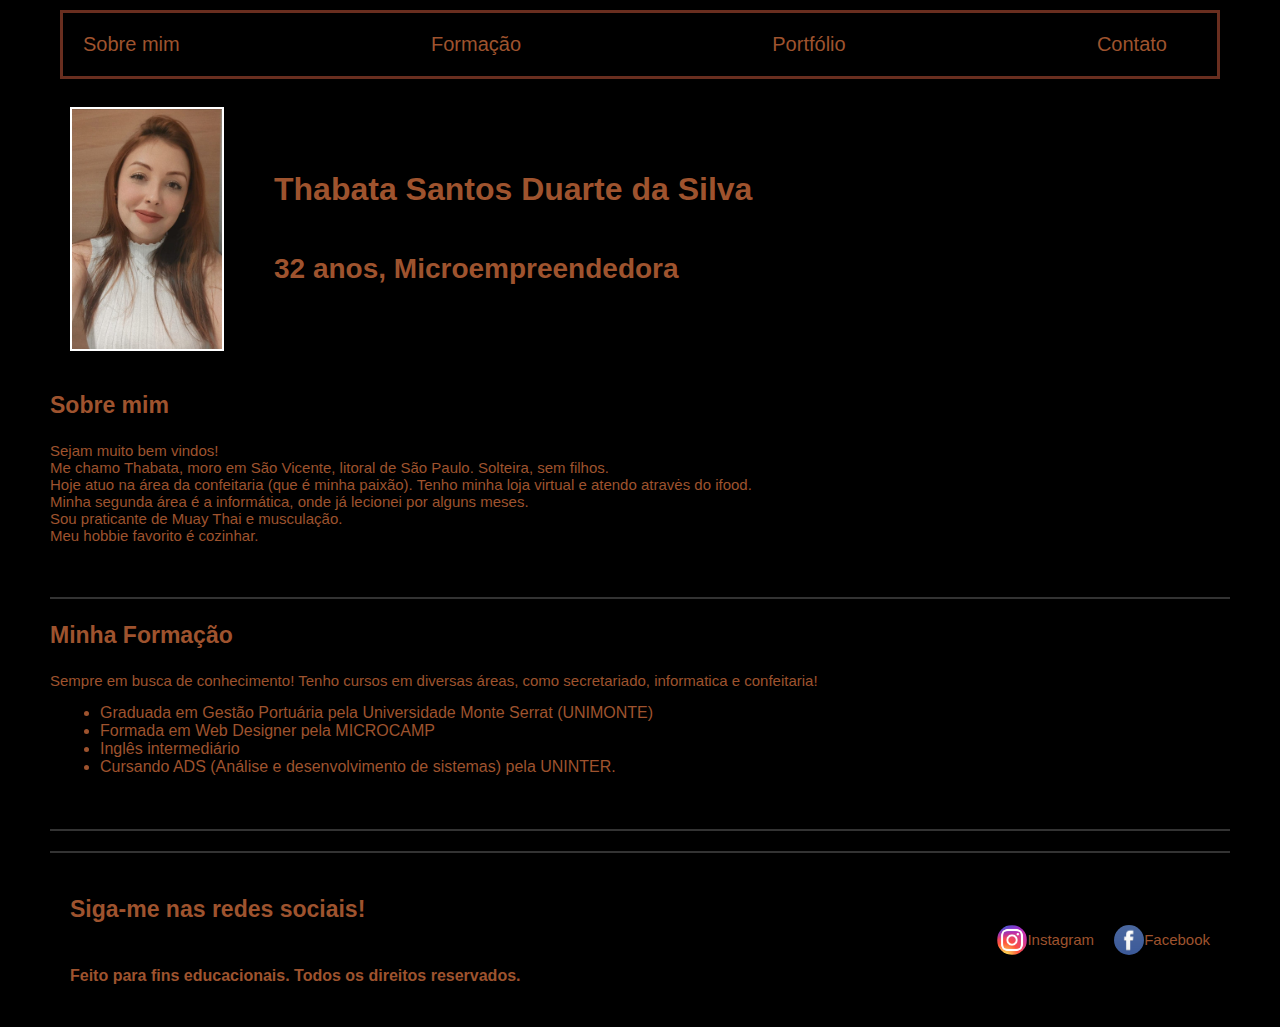
<file: index.html>
<!DOCTYPE html>

<html>
<head>
  <meta http-equiv="CONTENT-TYPE" content="text/html; charset=UTF-8">
  <title> Portfólio pessoal (CV Online) </title>
  <link rel="stylesheet" href="index.css"> <!-- link que faz a ligação com a pagina css, que dará estilo ao site -->
  <meta name="viewport" content="width=device-width, initial-scale=1.0">
</head>
<body>
  <div class="quadrado">
  <nav>
    <ul>
      <!-- menu superior do site -->
      <li><a href="#l1">Sobre mim </a></li>
        <li><a href="#l2">Formação</a></li>
        <li><a href="portfolio.html">Portfólio</a></li>
        <li><a href="contato.html">Contato</a></li>
    </ul>  
  </nav>
  <header>
    </br>
    <div class="container">
    <img src="./imagens/thabata.jfif" alt="Foto da Thabata"></img>
      <div class="text-container">
       <!-- Apresentação do aluno, no caso eu -->
    <h1> Thabata Santos Duarte da Silva </h1> 
    <h2> 32 anos, Microempreendedora </h2>
      </div>  
    </div>
  </header>  
  
  </br>
  
    <h3 id="l1">Sobre mim</h3>
    <p> Sejam muito bem vindos! </br> Me chamo Thabata, moro em São Vicente, litoral de São Paulo. Solteira, sem filhos. </br> Hoje atuo na área da confeitaria (que é minha paixão). Tenho minha loja virtual e atendo atravės do ifood. </br> Minha segunda área é a informática, onde já lecionei por alguns meses. </br> Sou praticante de Muay Thai e musculação. </br> Meu hobbie favorito é cozinhar. </p>
  </br>
    <div class="decorative-line"></div> <!--linha decorativa para separação de seções -->
  
    <h3 id="l2">Minha Formação</h3>
    <p> Sempre em busca de conhecimento! Tenho cursos em diversas áreas, como secretariado, informatica e confeitaria! </br> 
     <ul>
      <li>Graduada em Gestão Portuária pela Universidade Monte Serrat (UNIMONTE) </li>
      <li>Formada em Web Designer pela MICROCAMP </li>
      <li>Inglês intermediário  </li>
      <li>Cursando ADS (Análise e desenvolvimento de sistemas) pela UNINTER. </li> </p>
    </ul>
  </br>
    <div class="decorative-line"></div>
     <footer>
    <div class="text-container">
        <h3>Siga-me nas redes sociais!</h3>
        <h4>Feito para fins educacionais. Todos os direitos reservados.</h4>
    </div>
    <div class="social-icons">
        <a href="https://www.instagram.com/_thabaata?igsh=eXQ1NG83cXkyb3d6" target="_blank">
            <img src="./imagens/instagram.jfif" alt="Instagram">
            <p>Instagram</p>
        </a>
      <!-- link para a rede social facebook -->
        <a href="https://www.facebook.com/share/aMF57C3fWw1xEQky/?mibextid=qi2Omg" target="_blank">
            <img src="./imagens/facebook.jfif" alt="Facebook">
            <p>Facebook</p>
        </a>
    </div>
</footer>
</body>
</html>
</file>
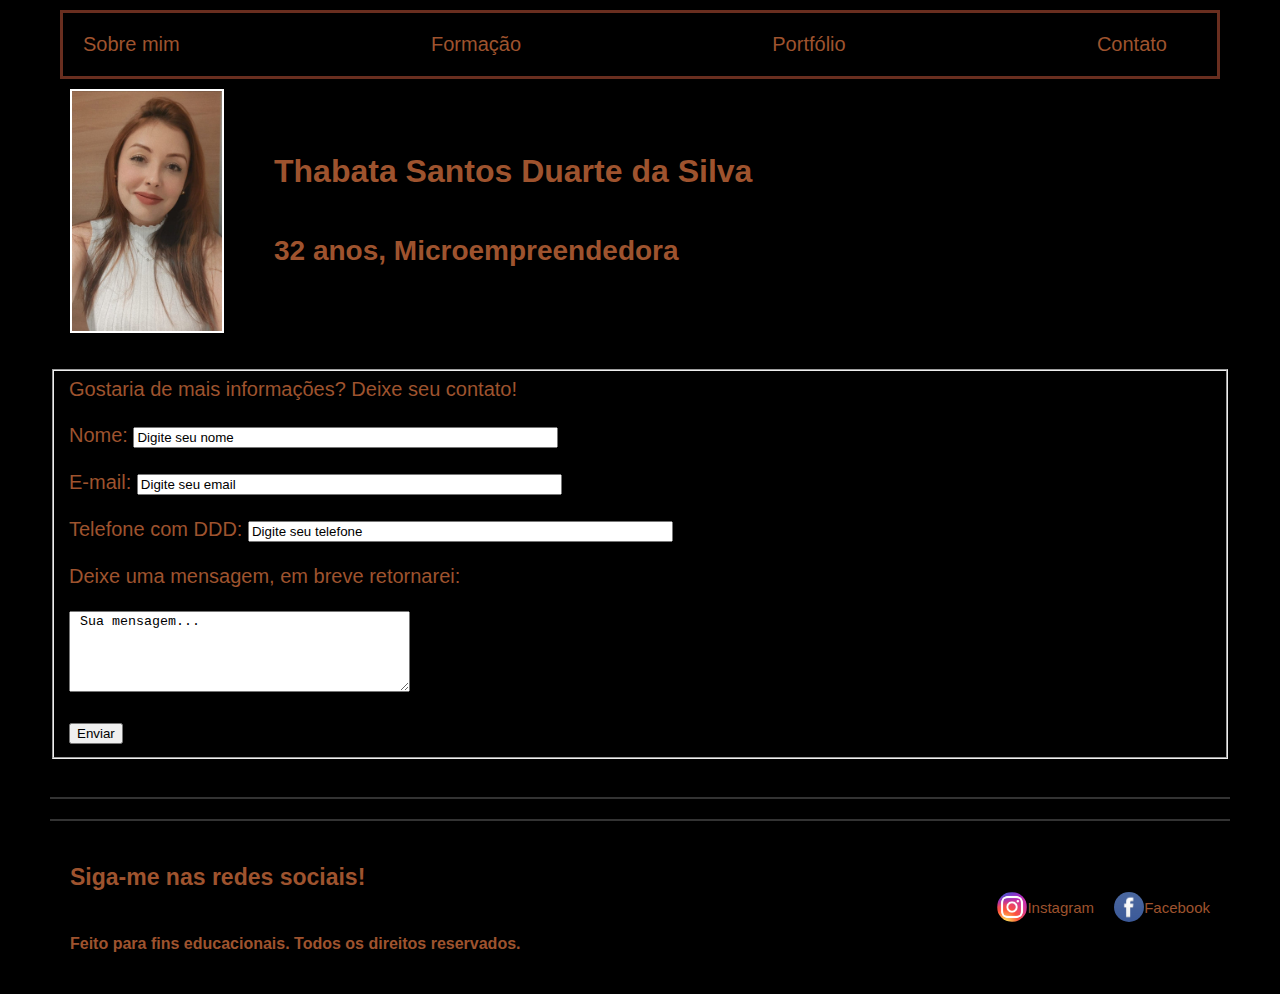
<file: contato.html>
<!DOCTYPE html>

<html>
<head>
  <meta http-equiv="CONTENT-TYPE" content="text/html; charset=UTF-8">
  <title> Portfólio pessoal (CV Online) </title>
  <link rel="stylesheet" href="index.css">
  <meta name="viewport" content="width=device-width, initial-scale=1.0">
</head>
<body>
  <div class="quadrado">
  <nav>
    <ul>
      <li><a href="index.html">Sobre mim </a></li>
        <li><a href="index.html">Formação</a></li>
        <li><a href="portfolio.html">Portfólio</a></li>
        <li><a href="#l4">Contato</a></li>
    </ul>  
  </nav>
  <header>
    <div class="container">
    <img src="./imagens/thabata.jfif" alt="Foto da Thabata"></img>
      <div class="text-container">
    <h1> Thabata Santos Duarte da Silva </h1> 
    <h2> 32 anos, Microempreendedora </h2>
      </div>  
    </div>
  </header>  
    </br>
    </br>
    <div class="font form"> 
    <form action="enviar.php" method="POST">  <!-- criação de formulario para envio de contato -->

        <fieldset> Gostaria de mais informações? Deixe seu contato!
        </br>
        </br>
        <label for="nome"> Nome: </label>  <!-- campo para colocar o nome da pessoa de contato-->
        <input type="text" name="nome" value="Digite seu nome" size="50" maxlength="50">
        </br>
        </br>
        <label for="Email"> E-mail: </label> 
        <input type="text" name="email" value="Digite seu email" size="50" maxlength="50">
         </br>
         </br>
        <label for="Telefone"> Telefone com DDD: </label>
        <input type="text" name="telefone" value="Digite seu telefone" size="50" maxlength="30">
         </br>
         </br>
         <label for="mensagem"> Deixe uma mensagem, em breve retornarei:</label>
         </br>
         </br>
           <textarea name="msg" rows="5" cols="40"> Sua mensagem...</textarea>
          
         </br>
         </br>
         <input name="Submit" type="submit" id="Submit" value="Enviar">  <!-- botão para enviar o formulário de contato -->
         </fieldset>
    </form>
    </div>
    </br>
    <div class="decorative-line"></div>
    
    <footer>
    <div class="text-container">
        <h3>Siga-me nas redes sociais!</h3>
        <h4>Feito para fins educacionais. Todos os direitos reservados.</h4>
    </div>
    <div class="social-icons">
        <a href="https://www.instagram.com/_thabaata?igsh=eXQ1NG83cXkyb3d6" target="_blank">
            <img src="./imagens/instagram.jfif" alt="Instagram">
            <p>Instagram</p>
        </a>
        <a href="https://www.facebook.com/share/aMF57C3fWw1xEQky/?mibextid=qi2Omg" target="_blank">
            <img src="./imagens/facebook.jfif" alt="Facebook">
            <p>Facebook</p>
        </a>
    </div>
</footer>
</body>
</html>
</file>
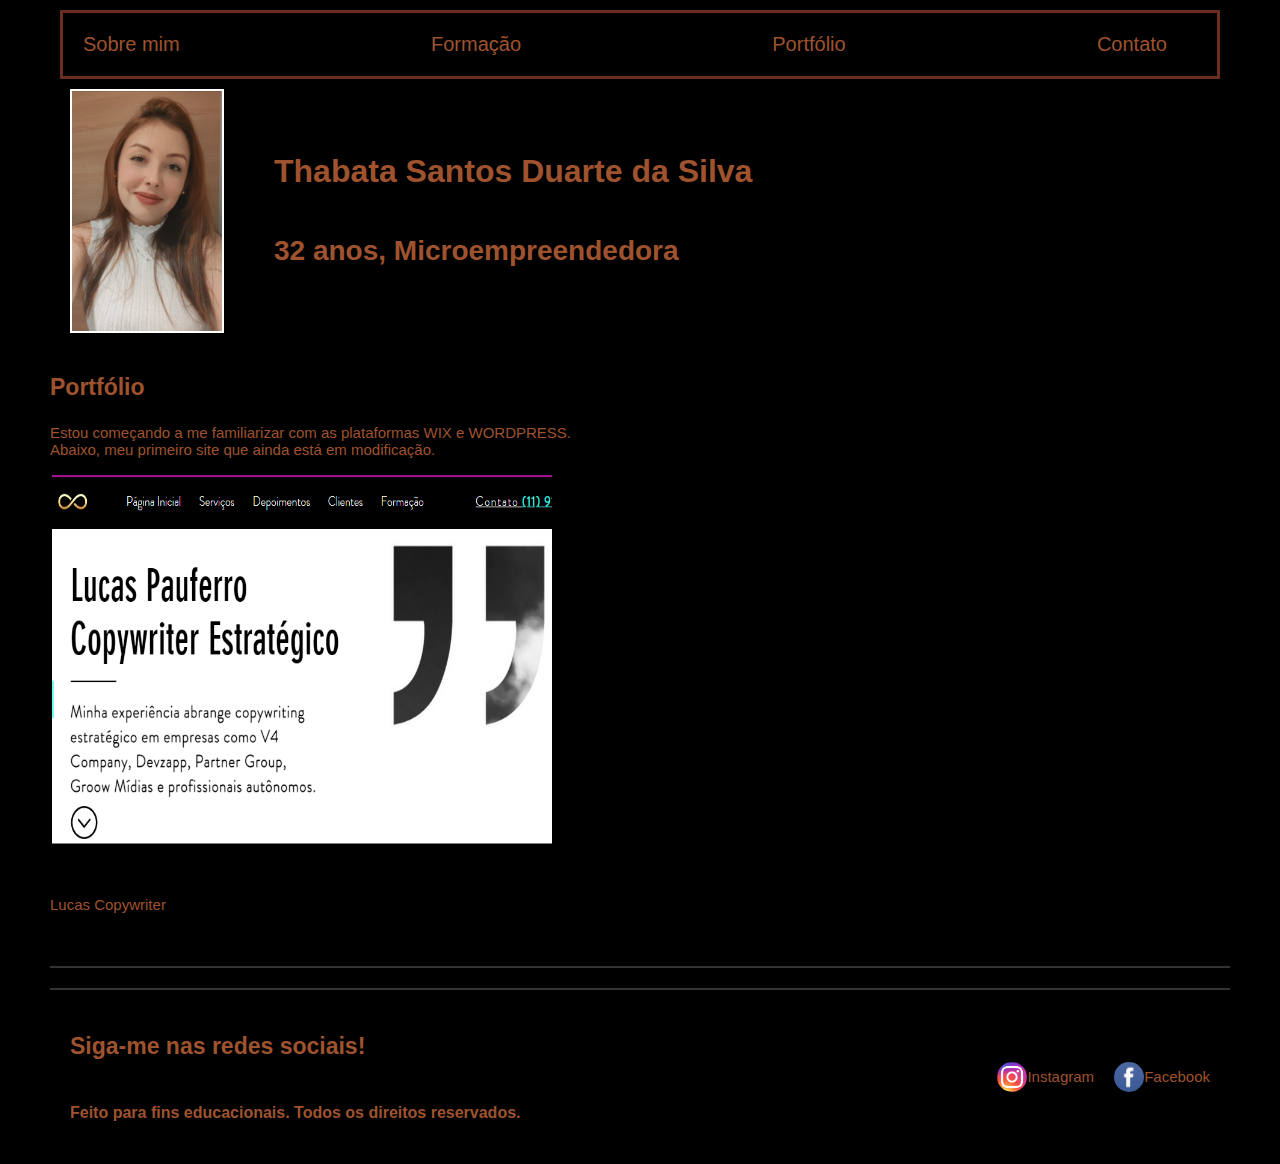
<file: portfolio.html>
<!DOCTYPE html>

<html>
<head>
  <meta http-equiv="CONTENT-TYPE" content="text/html; charset=UTF-8">
  <title> Portfólio pessoal (CV Online) </title>
  <link rel="stylesheet" href="index.css">
  <meta name="viewport" content="width=device-width, initial-scale=1.0">
</head>
<body>
  <div class="quadrado">  <!-- utilizada para organizar a formatação do menu-->
  <nav>
    <ul>
      <li><a href="index.html">Sobre mim </a></li>
        <li><a href="index.html">Formação</a></li>
        <li><a href="#l3">Portfólio</a></li>
        <li><a href="contato.html">Contato</a></li>
    </ul>  
  </nav>
  <header>
    <div class="container">
    <img src="./imagens/thabata.jfif" alt="Foto da Thabata"></img>
      <div class="text-container">
    <h1> Thabata Santos Duarte da Silva </h1> 
    <h2> 32 anos, Microempreendedora </h2>
      </div>  
    </div>
  </header>  
    </br>
    <div class="portfolio img">
    <h3 id="l3"> Portfólio </h3>
    <p> Estou começando a me familiarizar com as plataformas WIX e WORDPRESS. </br> Abaixo, meu primeiro site que ainda está em modificação. </br></p>
      <a href="https://lucascopyportfolio.wixsite.com/lucas-copywriter-por" target="_blank">  <!-- link que envia para a pagina do site exibido no meu portfólio. -->
      <img src="./imagens/site lucas.png" alt=" Imagem portfólio Thabata ">
      <p>Lucas Copywriter</p>
    </br>
    </div>
    <div class="decorative-line"></div>
      
     <footer>  <!-- as informações do rodape do site são inseridas aqui -->
    <div class="text-container">
        <h3>Siga-me nas redes sociais!</h3>
        <h4>Feito para fins educacionais. Todos os direitos reservados.</h4>
    </div>
    <div class="social-icons">
        <a href="https://www.instagram.com/_thabaata?igsh=eXQ1NG83cXkyb3d6" target="_blank">
            <img src="./imagens/instagram.jfif" alt="Instagram">
            <p>Instagram</p>
        </a>
        <a href="https://www.facebook.com/share/aMF57C3fWw1xEQky/?mibextid=qi2Omg" target="_blank">
            <img src="./imagens/facebook.jfif" alt="Facebook">
            <p>Facebook</p>
        </a>
    </div>
</footer>
</body>
</html>
</file>
<file: index.css>
body {
    color:#9e532e;
    font-family: Arial, sans-serif;
    margin: 0;
    padding: 0;
    background-color: black;
  }
  
  p { /* muda o tamanho da fonte de todas as tags parágrafo */
    font-size: 15px;
  }
  
  nav ul{
    display: flex;
    justify-content: space-between;
    list-style-type: none;
    padding: 20px;
    border: 3px solid rgb(105, 46, 31);
    flex-wrap: wrap;
  }
  
  nav ul li {
    display: inline;
    margin-right: 30px;
    font-size: 20px;
  }
  
  ul{
    margin: 10px;
    
  }
  
  a { /* altera a cor da fonte de todos os links */
    color: #9e532e;
    text-decoration: none;
  }
  
  header img {
    width: 150px;
    height: 240px;
    border: 2px solid white; /* cor da borda da imagem do cabeçalho*/
  }
  
  .container {
    display: flex;
    align-items: center; 
    margin-left: 20px;
    flex-wrap: wrap;
  }
  
  .container img {
      margin-right: 50px; 
  }
  
  .text-container {
      display: flex;
      flex-direction: column;
  }
  
  .text-container h1 { 
    margin: 15;
    font-size: 32px;
  }
   
  
  .text-container h2 { /* altera todas as tags <h2> */
      margin: 15;
      font-size: 28px;
  }
  
  h3 {
      font-size: 23px;
  }
  
  .quadrado{
    padding: 0px 50px;
  }
  
  nav a:hover { /* Quando o mouse passar por cima do menu, o texto muda de cor e fica preto */
    color: white;
  }
  
  .decorative-line {
    height: 2px;
    background-color: #333;
    margin: 20px 0; 
    width: 100%;
  }
  
  .portfolio img{
    width: 500px;
    height: 400px;
    border-radius: 0%;
    border: 2px solid black;
    
  }
  
  .font form{
    font-size: 20px;
  }
  
  
  footer {
    display: flex;
    justify-content: space-between;
    align-items: center; 
    padding: 20px;
    background-color: black; /* altera a cor do plano de fundo do rodapé */
    border-top: 2px solid #333; 
    flex-wrap: wrap;
  }
  
  footer .text-container {
    flex: 1; 
    text-align: left;
  }
  
  footer .social-icons {
    display: flex;
    gap: 20px; 
    justify-content: flex-end;
  }
  
  footer .social-icons a {
    display: flex;
    align-items: center;
    text-decoration: none;
    color: #9e532e; 
  }
  
  footer .social-icons img {
    width: 30px; 
    height: 30px;
    border-radius: 50%; 
  }
  
  @media (max-width: 768px) { /* necessário para trazer responsividade web (se adequar a aparelhos celulares, tablets) */
    .quadrado {
      padding: 0px 20px; 
    }
  
    nav ul {
      flex-direction: column;
      align-items: flex-start;
      padding: 10px;
      }
  
    nav ul li {
      margin: 10px 0;
      }
  
    .container {
      flex-direction: column;
      align-items: center;
      text-align: center;
      margin-left: 0;
    }
  
    .container img {
      margin-right: 0;
      margin-bottom: 20px;
    }
  
    footer {
      flex-direction: column;
      text-align: center;
    }
  
    footer .social-icons {
      justify-content: center;
      margin-top: 10px;
    }
  }
</file>
